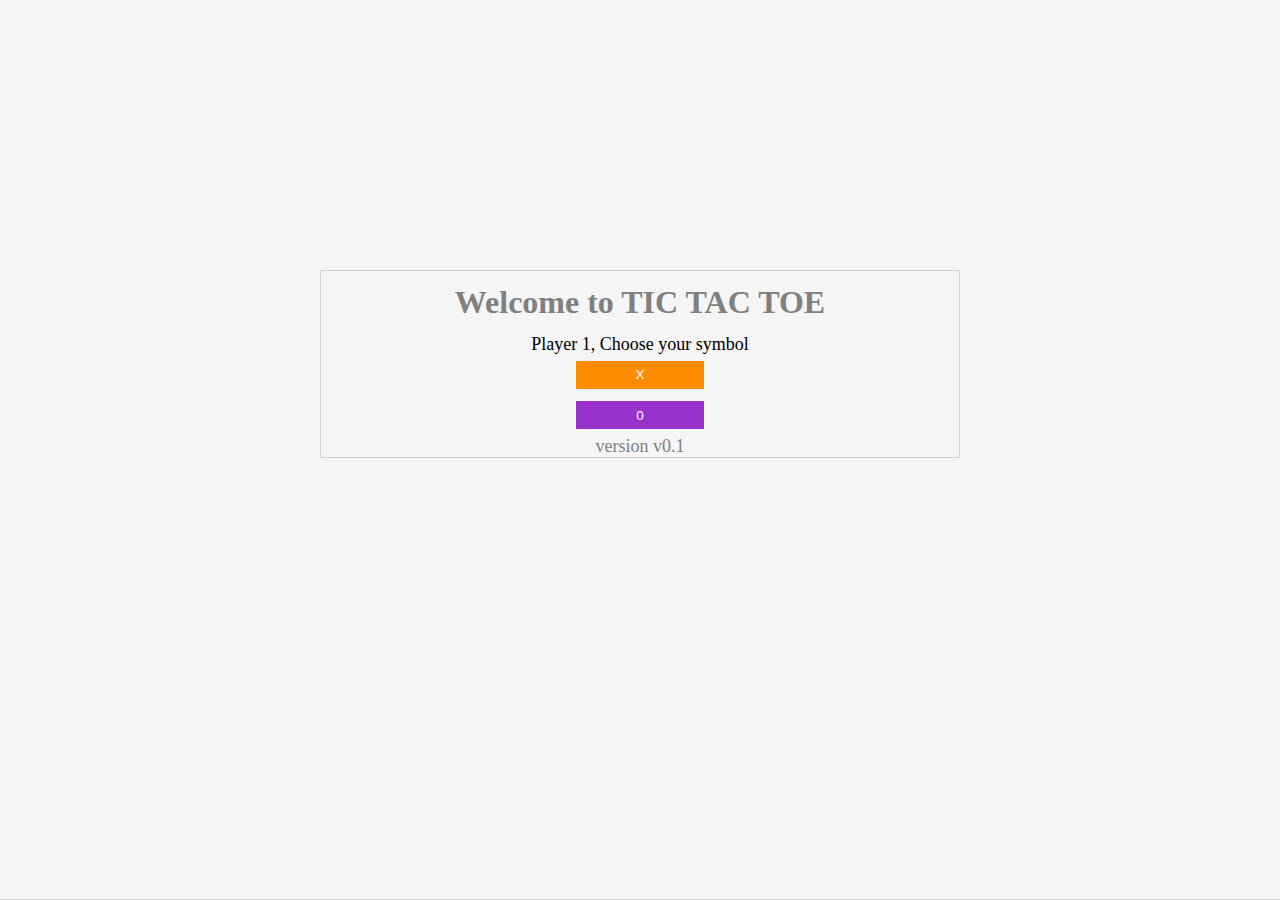
<file: index.html>
<!DOCTYPE html>
<html lang="en-US">
  <head>
    <meta charset="UTF-8" />
    <meta name="viewport" content="width=device-width, initial-scale=1.0" />
    <title>Tic Tac Toe</title>
    <link rel="stylesheet" href="./style.css" />
  </head>
  <body>
    <div class="player-color-select-div">
      <h1>Welcome to TIC TAC TOE</h1>
      <p>Player 1, Choose your symbol</p>
      <div class="player-color-select">
        <button class="x-select-btn" id="x-select">X</button>
        <button class="o-select-btn" id="o-select">0</button>
      </div>
      <p class="version-info">version v0.1</p>
    </div>
    <div class="player-check-div hidden">
      <span class="start-again">
        <button id="start-again-btn" onclick="resetGame()">RESET GAME</button>
      </span>
      <span class="O-div"></span>
      <span class="X-div"></span>
    </div>
    <div class="container center hidden">
      <div class="block-div">
        <div class="selection-block">
          <button id="select-1" class="selection-btn" value="1">select</button>
        </div>
        <div class="selection-block">
          <button id="select-2" class="selection-btn" value="2">select</button>
        </div>
        <div class="selection-block">
          <button id="select-3" class="selection-btn" value="3">select</button>
        </div>
        <div class="selection-block">
          <button id="select-4" class="selection-btn" value="4">select</button>
        </div>
        <div class="selection-block">
          <button id="select-5" class="selection-btn" value="5">select</button>
        </div>
        <div class="selection-block">
          <button id="select-6" class="selection-btn" value="6">select</button>
        </div>
        <div class="selection-block">
          <button id="select-7" class="selection-btn" value="7">select</button>
        </div>
        <div class="selection-block">
          <button id="select-8" class="selection-btn" value="8">select</button>
        </div>
        <div class="selection-block">
          <button id="select-9" class="selection-btn" value="9">select</button>
        </div>
      </div>
    </div>
    <div class="alert-overlay hidden" onclick="resetGame()">
      <div class="alert-tile hidden"></div>
    </div>
    <div class="footer"></div>
    <script src="./script.js"></script>
  </body>
</html>
</file>
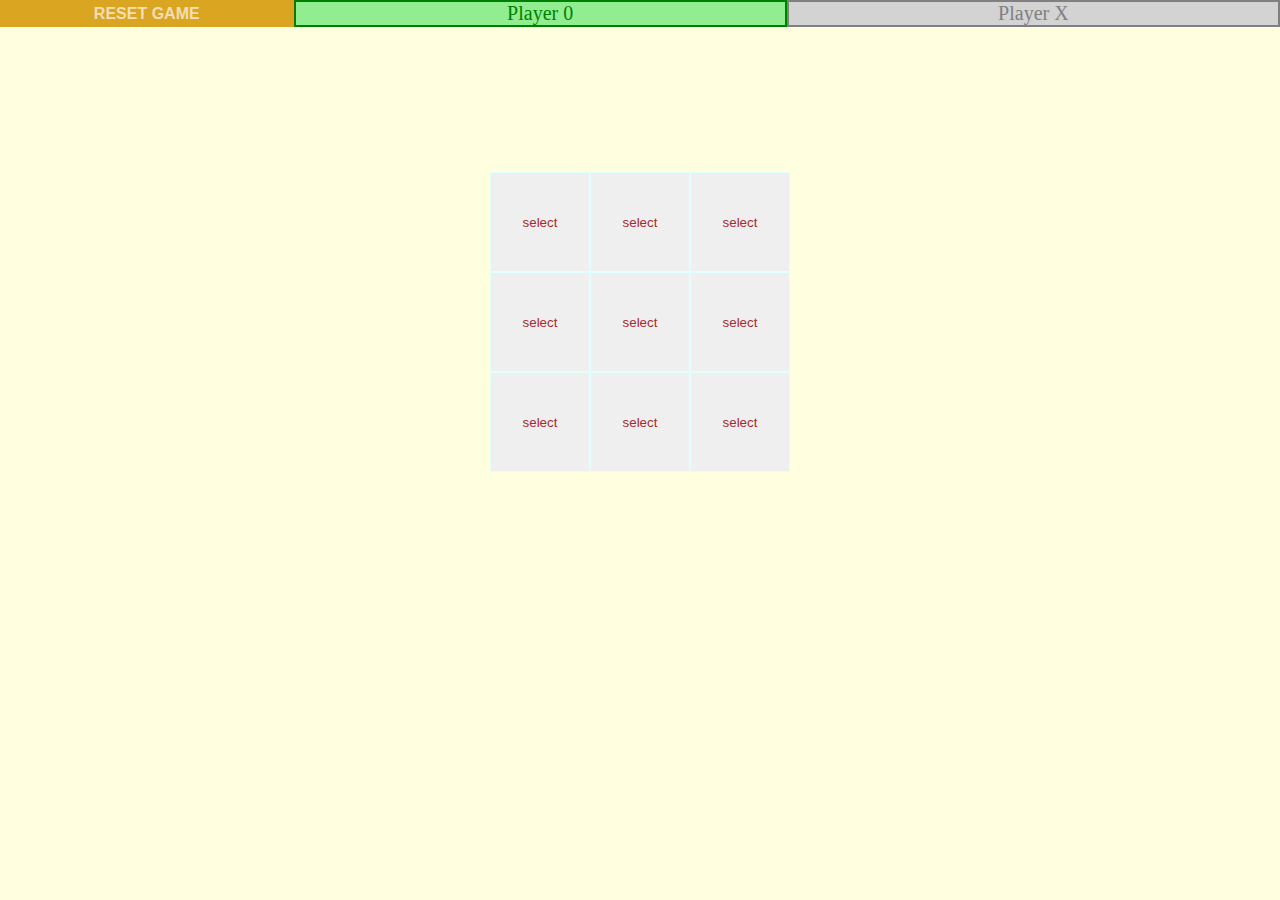
<file: Tic-TacToe/index.html>
<!DOCTYPE html>
<html lang="en-US">
  <head>
    <meta charset="UTF-8" />
    <meta name="viewport" content="width=device-width, initial-scale=1.0" />
    <title>Tic Tac Toe</title>
    <link rel="stylesheet" href="./style.css" />
  </head>
  <body>
    <div class="player-check-div">
      <span class="start-again">
        <button id="start-again-btn" onclick="resetGame()">RESET GAME</button>
      </span>
      <span class="player-0-div active">Player 0</span>

      <span class="player-1-div">Player X</span>
    </div>
    <div class="container center">
      <div class="block-div">
        <div class="selection-block">
          <button id="select-1" class="selection-btn" value="1">select</button>
        </div>
        <div class="selection-block">
          <button id="select-2" class="selection-btn" value="2">select</button>
        </div>
        <div class="selection-block">
          <button id="select-3" class="selection-btn" value="3">select</button>
        </div>
        <div class="selection-block">
          <button id="select-4" class="selection-btn" value="4">select</button>
        </div>
        <div class="selection-block">
          <button id="select-5" class="selection-btn" value="5">select</button>
        </div>
        <div class="selection-block">
          <button id="select-6" class="selection-btn" value="6">select</button>
        </div>
        <div class="selection-block">
          <button id="select-7" class="selection-btn" value="7">select</button>
        </div>
        <div class="selection-block">
          <button id="select-8" class="selection-btn" value="8">select</button>
        </div>
        <div class="selection-block">
          <button id="select-9" class="selection-btn" value="9">select</button>
        </div>
      </div>
    </div>
    <div class="alert-overlay hidden" onclick="resetGame()">
      <div class="alert-tile hidden"></div>
    </div>
    <script src="./script.js"></script>
  </body>
</html>
</file>
<file: style.css>
* {
  margin: 0;
  padding: 0;
  box-sizing: border-box;
}
body {
  background-color: whitesmoke;
}
.center {
  position: absolute;
  top: 8%;
  left: 25%;
}
.container {
  border-radius: 10px;
  height: 500px;
  width: 50%;
  box-sizing: border-box;
  display: flex;
  align-items: center;
  justify-content: center;
}
.block-div {
  height: 300px;
  width: 300px;
  display: flex;
  flex-direction: row;
  flex-wrap: wrap;
}
.selection-block {
  height: 98px;
  width: 98px;
  border: 1px solid whitesmoke;
}
.selection-block button {
  height: 100%;
  width: 100%;
  border: none;
  cursor: pointer;
  color: darkblue;
  background-color: lightblue;
}
.selection-block button:hover {
  background-color: lightskyblue;
}
.player-check-div {
  height: 10%;
  width: 100%;
  display: flex;
}
.O-div,
.X-div {
  width: 40%;
  font-size: 20px;
  text-align: center;
  color: white;
}
.O-div {
  background-color: darkorchid;
  border: 1px solid darkorchid;
}
.X-div {
  background-color: darkorange;
  border: 1px solid darkorange;
}
.start-again {
  display: flex;
  width: 20%;
}
#start-again-btn {
  height: 100%;
  width: 100%;
  border: none;
  color: white;
  background-color: dodgerblue;
  cursor: pointer;
}
#mode-btn {
  height: 100%;
  width: 100%;
  border: none;
  color: white;
  background-color: gray;
  cursor: pointer;
}
.active {
  background-color: yellowgreen;
  color: red;
  border: 1px solid red;
}
.selection-done {
  font-size: 30px;
  background-color: lightgray;
  pointer-events: none;
}
.hidden {
  display: none;
}
.win-color {
  background-color: greenyellow;
}

.alert-tile {
  height: 20%;
  width: 40%;
  position: absolute;
  top: 40%;
  left: 30%;
  z-index: 2;
  text-align: center;
  align-content: center;
  font-size: 45px;
  border-radius: 10px;
}
.alert-overlay {
  z-index: 1;
  height: 100%;
  width: 100%;
  background-color: rgba(0, 0, 0, 0.5);
  position: fixed;
  top: 0;
  left: 0;
  right: 0;
  bottom: 0;
}
.player-color-select-div {
  width: 50%;
  position: absolute;
  top: 30%;
  left: 25%;
  z-index: 2;
  border: 1px solid lightgray;
}
.player-color-select-div h1 {
  text-align: center;
  color: gray;
  padding-top: 2%;
  padding-bottom: 2%;
}
.player-color-select-div p {
  text-align: center;
  font-size: 18px;
}
.player-color-select {
  display: flex;
  flex-direction: column;
}
.x-select-btn {
  background-color: darkorange;
}
.o-select-btn {
  background-color: darkorchid;
}
.x-select-btn,
.o-select-btn {
  width: 20%;
  margin-left: 40%;
  color: white;
  border: none;
  margin-top: 1%;
  margin-bottom: 1%;
  cursor: pointer;
  padding: 1%;
}
.version-info {
  color: gray;
  text-align: center;
}
.footer {
  background-color: whitesmoke;
  position: fixed;
  bottom: 0;
  width: 100%;
  border-top: 1px solid lightgray;
}

/* set responsiveness to screen size */
@media screen and (min-width: 250px) and (max-width: 576px) {
  .center {
    top: 2%;
    left: 10%;
  }
  .container {
    width: 80%;
  }
  .block-div {
    background-color: white;
    height: 246px;
    width: 246px;
  }
  .selection-block {
    height: 80px;
    width: 80px;
    border: 1px solid lightcyan;
  }
  .start-again {
    width: 40%;
  }
  #start-again-btn {
    font-size: 10px;
    padding: 5px;
  }
  .O-div,
  .X-div {
    font-size: 12px;
  }
  .alert-tile {
    width: 40%;
    font-size: 25px;
    padding: 5px;
  }
  .active-check-div {
    flex-direction: column;
  }
  .start-again,
  .O-div,
  .X-div {
    width: 100%;
  }
  .player-check-div {
    width: 100%;
    flex-direction: column;
  }
  .player-color-select-div {
    width: 90%;
    left: 5%;
  }
  .player-color-select-div h1 {
    font-size: 20px;
  }
}

@media screen and (min-width: 577px) and (max-width: 768px) {
  .center {
    top: 2%;
    left: 10%;
  }
  .container {
    width: 80%;
  }
  .block-div {
    background-color: white;
    height: 246px;
    width: 246px;
  }
  .selection-block {
    height: 80px;
    width: 80px;
    border: 1px solid lightcyan;
  }

  #start-again-btn {
    font-size: 10px;
    padding: 5px;
  }
  .O-div,
  .X-div {
    font-size: 12px;
    padding: 4px;
  }
  .alert-tile {
    height: 5%;
    width: 40%;
    font-size: 25px;
    padding: 5px;
  }
}
</file>
<file: Tic-TacToe/style.css>
* {
  margin: 0;
  padding: 0;
}
body {
  background-color: lightyellow;
}
.center {
  position: absolute;
  top: 8%;
  left: 25%;
}
.container {
  border-radius: 10px;
  height: 500px;
  width: 50%;
  box-sizing: border-box;
  display: flex;
  align-items: center;
  justify-content: center;
}
.block-div {
  background-color: white;
  height: 300px;
  width: 300px;
  display: flex;
  flex-direction: row;
  flex-wrap: wrap;
}
.selection-block {
  height: 98px;
  width: 98px;
  border: 1px solid lightcyan;
}
.selection-block button {
  height: 100%;
  width: 100%;
  border: none;
  cursor: pointer;
  color: brown;
}
.selection-block button:hover {
  font-size: 20px;
  background-color: lightblue;
}
.player-check-div {
  height: 10%;
  width: 100%;
  display: flex;
}
.player-0-div,
.player-1-div {
  width: 50%;
  background-color: lightgray;
  border: 2px solid gray;
  color: gray;
  font-size: 20px;
  text-align: center;
}
.start-again {
  width: 30%;
}
#start-again-btn {
  height: 100%;
  width: 100%;
  border: none;
  color: wheat;
  background-color: goldenrod;
  font-weight: bold;
  cursor: pointer;
}
#start-again-btn:hover {
  font-size: 16px;
}
.active {
  background-color: lightgreen;
  color: green;
  border: 2px solid green;
}
.selection-done {
  font-size: 30px;
  background-color: lightgray;
  pointer-events: none;
}
.hidden {
  display: none;
}
.win-color {
  background-color: greenyellow;
}

.alert-tile {
  height: 10%;
  width: 40%;
  border: 1px solid red;
  position: absolute;
  top: 40%;
  left: 30%;
  z-index: 2;
  text-align: center;
  background-color: brown;
  color: wheat;
  font-size: 45px;
}
.win-tile {
  border: 1px solid green;
  background-color: lightgreen;
  color: green;
}
.alert-overlay {
  z-index: 1;
  height: 100%;
  width: 100%;
  background-color: rgba(0, 0, 0, 0.5);
  position: fixed;
  top: 0;
  left: 0;
  right: 0;
  bottom: 0;
}
</file>
